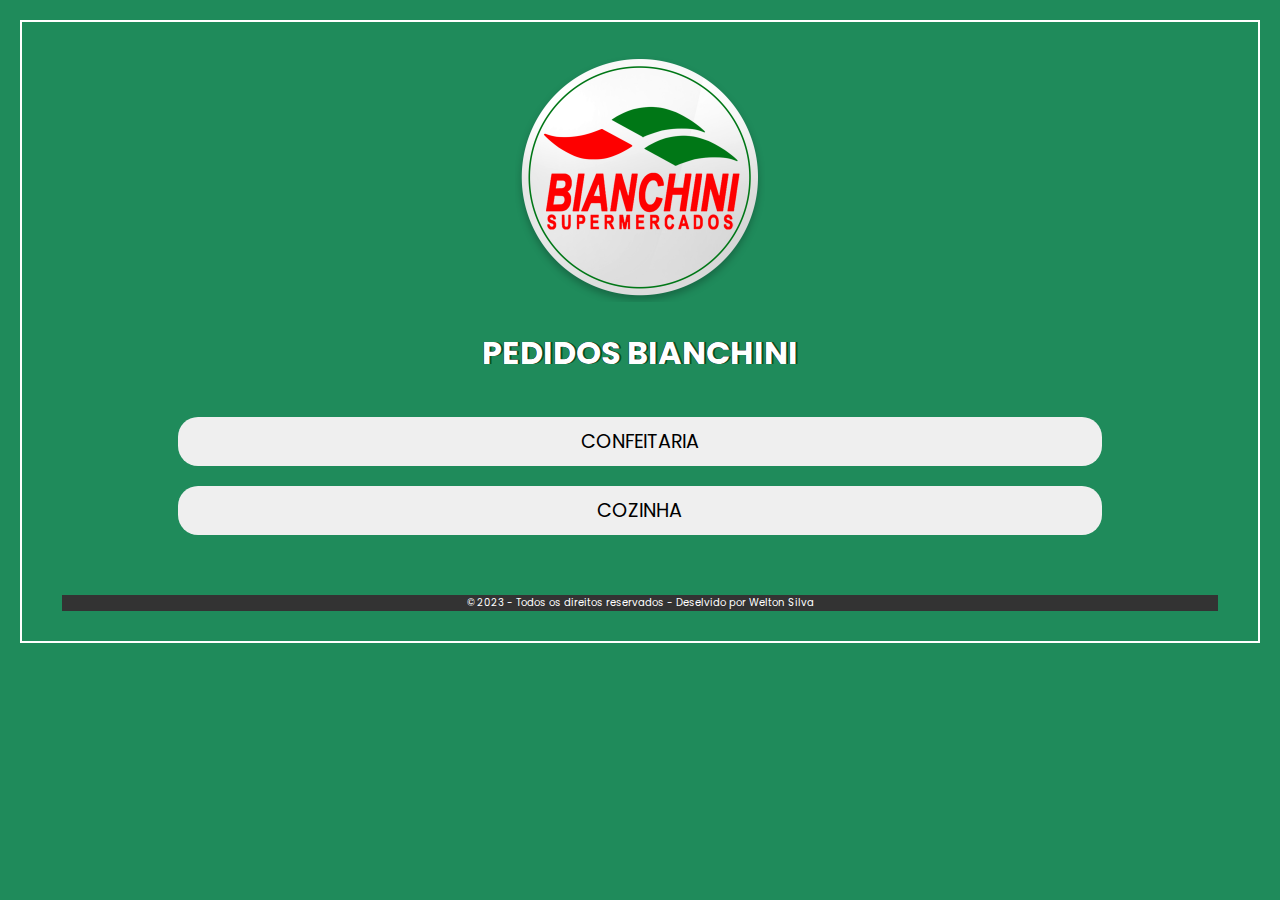
<file: index.html>
<!DOCTYPE html>
<html lang="en">
<head>
    <meta charset="UTF-8">
    <meta name="viewport" content="width=device-width, initial-scale=1.0">
    <title>Pedidos</title>
    <link
    href="https://fonts.googleapis.com/css2?family=Poppins:wght@400;500;700&display=swap"
    rel="stylesheet"
  />
  <link rel="stylesheet" href="./styles.css" />

</head>
<body>
    <div class="container">
        <header>
            <img src="Logo .png" alt="logo">
            <h1>PEDIDOS BIANCHINI</h1>
            <p></p>
        </header>
        <section class="Botões-Links">
            <a href="https://pedidosconfeitaria.netlify.app/" target="_blank" class="link">
            <button class="degrade">
                <span>CONFEITARIA</span>
            </button>
            <a href="https://pedidoscozinha.netlify.app/" target="_blank" class="link">
                <button class="degrade">
                    <span>COZINHA</span>
                </button>
        </section>
        <br>
<div class="rodape">
        <p>&copy; 2023 - Todos os direitos reservados - Deselvido por Welton Silva</p>
</div>
</body>
</html>
</file>
<file: styles.css>
* {
    margin: 0;
    padding: 0;
    box-sizing: border-box;
    font-family: "Poppins", sans-serif;
  }
  html{
    height: 100vh;
}
  body {
    padding: 20px 20px;
    background: #1f8b5b;
    display: flex;
    align-items: center;
    justify-content: center;
  }
  
  .container {
    border: 2px solid #fff;
    padding: 30px 40px;
    width: 40%;
    min-width: 100%;
  }
a{
    text-decoration: none;
    color: #fff;
}

header{
    text-align: center;
    margin-bottom: 40px;
}

header img{
    max-width: 250px;
    margin-bottom: 20px;

}

header h1{
        font-size: 2em;
        margin-bottom: 10px;
        color: #ffffff;
        text-shadow: 
        -0px -0px 0px #000000, 
        -0px 0px 0px #000000,                    
         0px -0px 0px #000000,                  
         2px 0px 0px rgb(1, 83, 28);
}

section.Botões-Links{
    text-align: center;
    display: flex;
    flex-direction: column;
    gap: 20px;
}

button {
    width: 80%;
    padding: 10px 10px;
    display: center;
    align-items: center;
    justify-content: space-between;
    border: none;
    border-radius: 20px;
    font-size: 1.2em;
    cursor: pointer;
    transition: all 500ms ease;
}
.footer{
    color: #115500;
}

a.link i{
    font-size: 1.5em;

}

a.link button:houver{
    transform: scale(3.05);
}



@media screen and (max-width: 1020px) {    
    .html{
    display: block;
}    
    .html_caixa{
    margin: 10em 10em;
}}

@media screen and (min-width: 1020px) {    
    .html{
    display: block;
}    
    .html_caixa{
    margin: 5em 5em;
}}

.rodape {
    background-color: #333;
	color: #fff;
	padding: 0%;
	text-align: center;
	margin-top: 3%;
    font-size: 10px;
}
</file>
